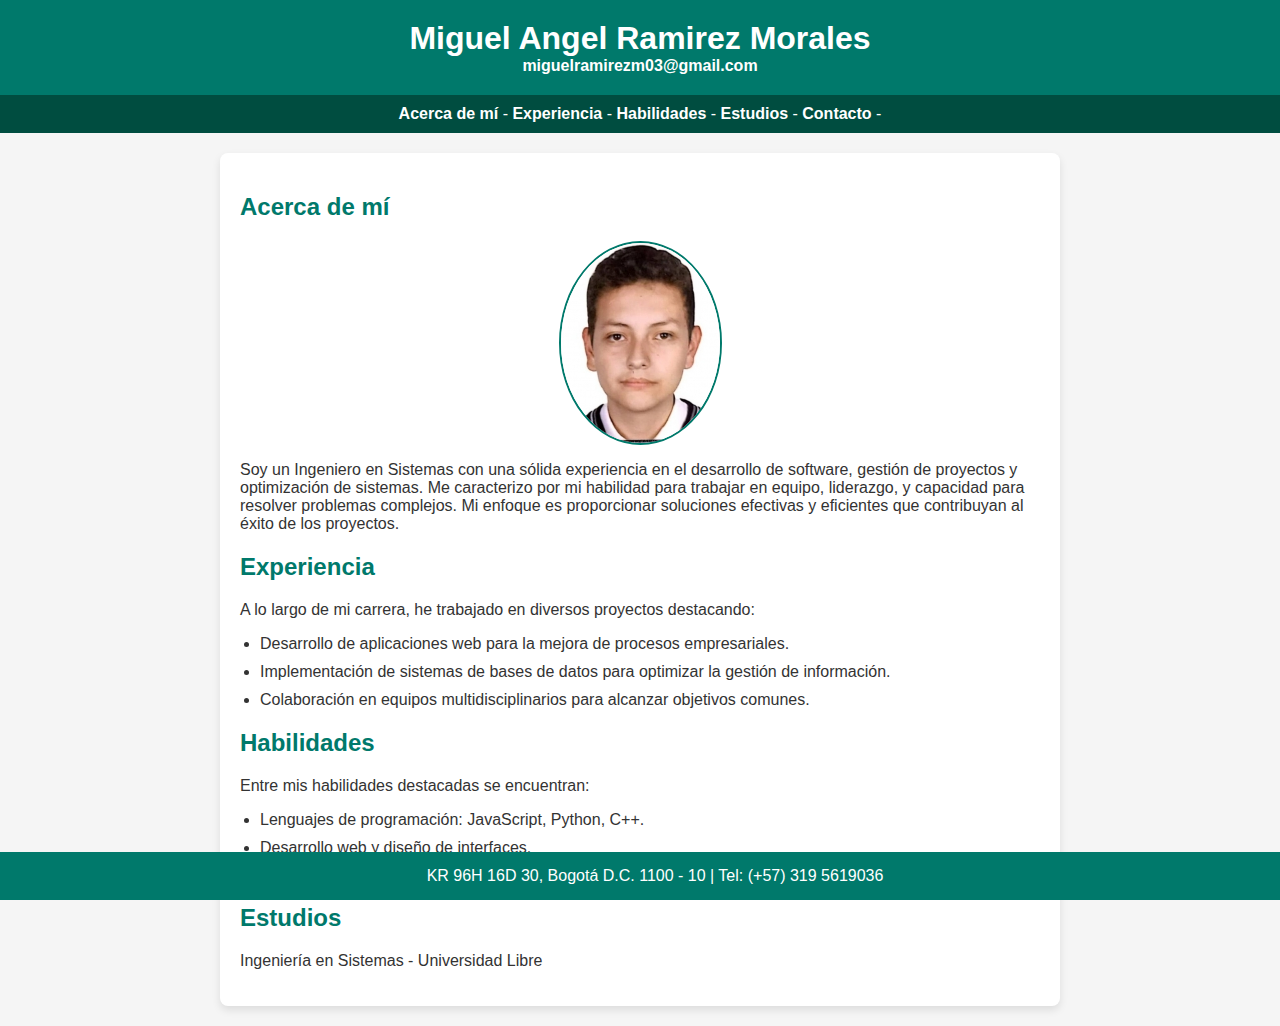
<file: index.html>
<!DOCTYPE html>
<html lang="es">
<head>
    <meta charset="UTF-8">
    <meta name="viewport" content="width=device-width, initial-scale=1.0">
    <link type="text/css" rel="stylesheet" href="estilo.css"/>
    <title>Hoja de vida</title>
</head>
<body>
    <header>
        <h1>Miguel Angel Ramirez Morales</h1>
        <a href="mailto:miguelramirezm03@gmail.com">miguelramirezm03@gmail.com</a>
    </header>
    <nav>
        <ul>
            <li><a href="#about">Acerca de mí</a> - </li>
            <li><a href="#experience">Experiencia</a> - </li>
            <li><a href="#skills">Habilidades</a> - </li>
            <li><a href="studio.html">Estudios</a> - </li>
            <li><a href="contact.html">Contacto</a> - </li>
        </ul>
    </nav>
    <main>
        <section id="about">
            <h2>Acerca de mí</h2>
            <img src="fotohv.jpeg" alt="Foto" class="foto-personal">
            <p>Soy un Ingeniero en Sistemas con una sólida experiencia en el desarrollo de software, gestión de proyectos y optimización de sistemas. Me caracterizo por mi habilidad para trabajar en equipo, liderazgo, y capacidad para resolver problemas complejos. Mi enfoque es proporcionar soluciones efectivas y eficientes que contribuyan al éxito de los proyectos.</p>
        </section>
        <section id="experience">
            <h2>Experiencia</h2>
            <p>A lo largo de mi carrera, he trabajado en diversos proyectos destacando:</p>
            <ul>
                <li>Desarrollo de aplicaciones web para la mejora de procesos empresariales.</li>
                <li>Implementación de sistemas de bases de datos para optimizar la gestión de información.</li>
                <li>Colaboración en equipos multidisciplinarios para alcanzar objetivos comunes.</li>
            </ul>
        </section>
        <section id="skills">
            <h2>Habilidades</h2>
            <p>Entre mis habilidades destacadas se encuentran:</p>
            <ul>
                <li>Lenguajes de programación: JavaScript, Python, C++.</li>
                <li>Desarrollo web y diseño de interfaces.</li>
                <li>Gestión de bases de datos y optimización de sistemas.</li>
            </ul>
        </section>
        <section id="education">
            <h2>Estudios</h2>
            <p>Ingeniería en Sistemas - Universidad Libre</p>
        </section>
    </main>
    <footer>
        <p>KR 96H 16D 30, Bogotá D.C. 1100 - 10 | Tel: (+57) 319 5619036</p>
    </footer>
</body>
</html>
</file>
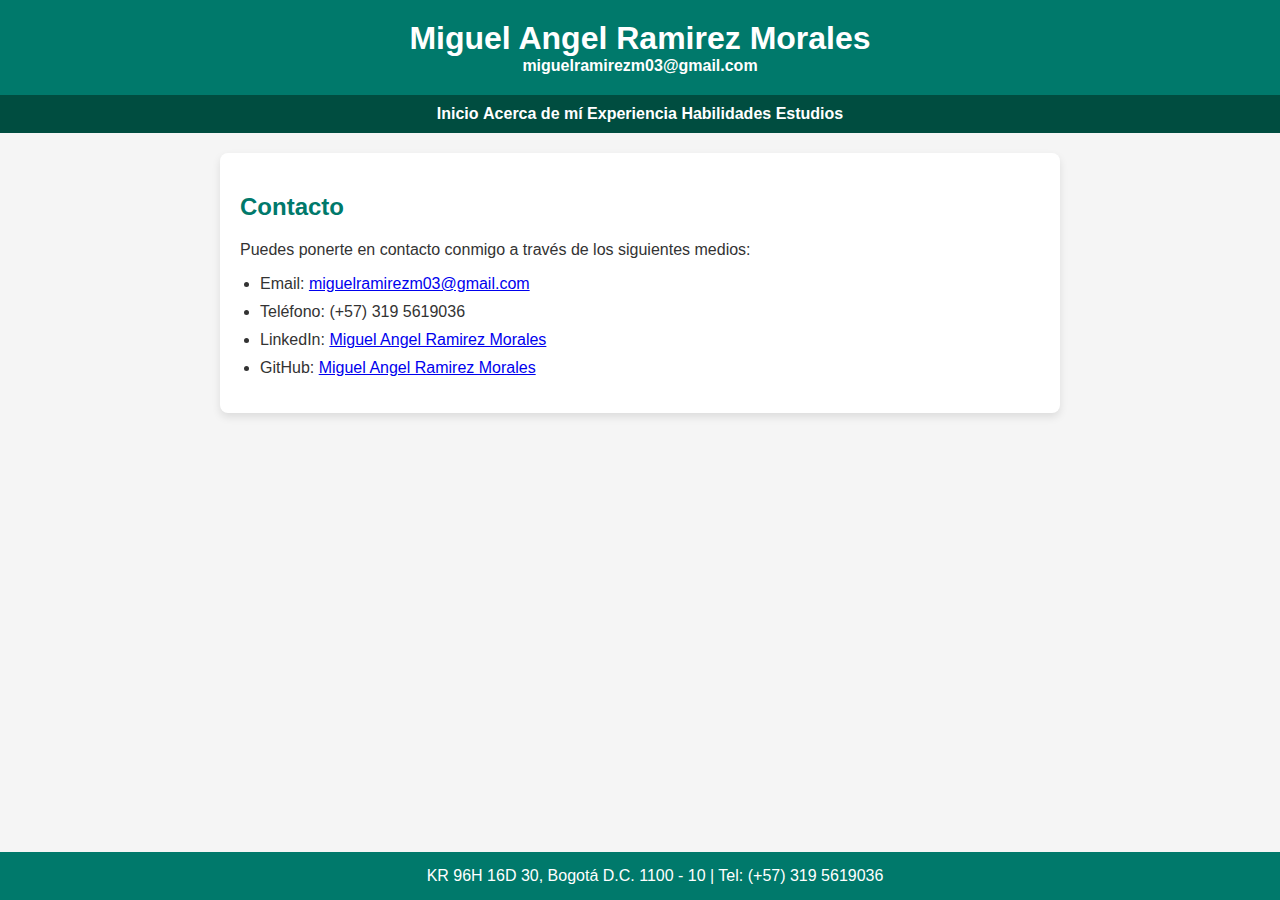
<file: contact.html>
<!DOCTYPE html>
<html lang="es">
<head>
    <meta charset="UTF-8">
    <meta name="viewport" content="width=device-width, initial-scale=1.0">
    <link type="text/css" rel="stylesheet" href="estilo.css"/>
    <title>Contacto - Miguel Angel Ramirez Morales</title>
</head>
<body>
    <header class="contact" id="encabezado">
        <h1 id="name">Miguel Angel Ramirez Morales</h1>
        <a href="mailto:miguelramirezm03@gmail.com" id="email">miguelramirezm03@gmail.com</a>
    </header>
    <nav class="contact">
        <ul>
            <li><a href="index.html">Inicio</a></li>
            <li><a href="#about">Acerca de mí</a></li>
            <li><a href="#experience">Experiencia</a></li>
            <li><a href="#skills">Habilidades</a></li>
            <li><a href="studio.html">Estudios</a></li>
        </ul>
    </nav>
    <main class="contact">
        <section id="contact">
            <h2>Contacto</h2>
            <p>Puedes ponerte en contacto conmigo a través de los siguientes medios:</p>
            <ul>
                <li>Email: <a href="mailto:miguel-angel@example.com">miguelramirezm03@gmail.com</a></li>
                <li>Teléfono: (+57) 319 5619036</li>
                <li>LinkedIn: <a href="https://www.linkedin.com/in/miguelangelramirez" target="_blank">Miguel Angel Ramirez Morales</a></li>
                <li>GitHub: <a href="https://github.com/miguelangelramirez" target="_blank">Miguel Angel Ramirez Morales</a></li>
            </ul>
        </section>
    </main>
    <footer class="contact" id="pie">
        <p id="direccion">KR 96H 16D 30, Bogotá D.C. 1100 - 10 | Tel: (+57) 319 5619036</p>
    </footer>
</body>
</html>
</file>
<file: estilo.css>
/* Estilo general */
body {
    font-family: 'Arial', sans-serif;
    color: #333;
    background-color: #f5f5f5;
    margin: 0;
    padding: 0;
}

/* Encabezado */
header {
    background-color: #00796b;
    color: white;
    padding: 20px;
    text-align: center;
}

header h1 {
    margin: 0;
    font-size: 2em;
}

header a {
    color: #ffffff;
    text-decoration: none;
    font-weight: bold;
}

header a:hover {
    text-decoration: underline;
}

/* Navegación */
nav {
    background-color: #004d40;
    color: white;
    padding: 10px 0;
}

nav ul {
    list-style-type: none;
    margin: 0;
    padding: 0;
    text-align: center;
}

nav li {
    display: inline;
    margin: 0 15px;
}

nav a {
    color: white;
    text-decoration: none;
    font-weight: bold;
}

nav a:hover {
    text-decoration: underline;
}

/* Contenido principal */
main {
    padding: 20px;
    max-width: 800px;
    margin: 20px auto;
    background-color: #ffffff;
    border-radius: 8px;
    box-shadow: 0 4px 8px rgba(0, 0, 0, 0.1);
}

h2 {
    color: #00796b;
}

/* Listas */
ul {
    padding-left: 20px;
}

ul li {
    margin: 10px 0;
}

/* Footer */
footer {
    background-color: #00796b;
    color: white;
    text-align: center;
    padding: 15px;
    position: fixed;
    width: 100%;
    bottom: 0;
}

footer p {
    margin: 0;
}

.imagen-pc {
    max-width: 100%;
    height: auto;
    border: 2px solid #00796b;
    border-radius: 8px;
    margin-top: 20px;
}

.foto-personal {
    max-width: 200px; /* Ajusta el tamaño máximo según prefieras */
    height: auto;
    border-radius: 50%; /* Hace la imagen redonda, opcional */
    border: 2px solid #00796b; /* Borde opcional */
    margin-top: 20px;
    display: block;
    margin-left: auto;
    margin-right: auto; /* Centra la imagen */
}
</file>
